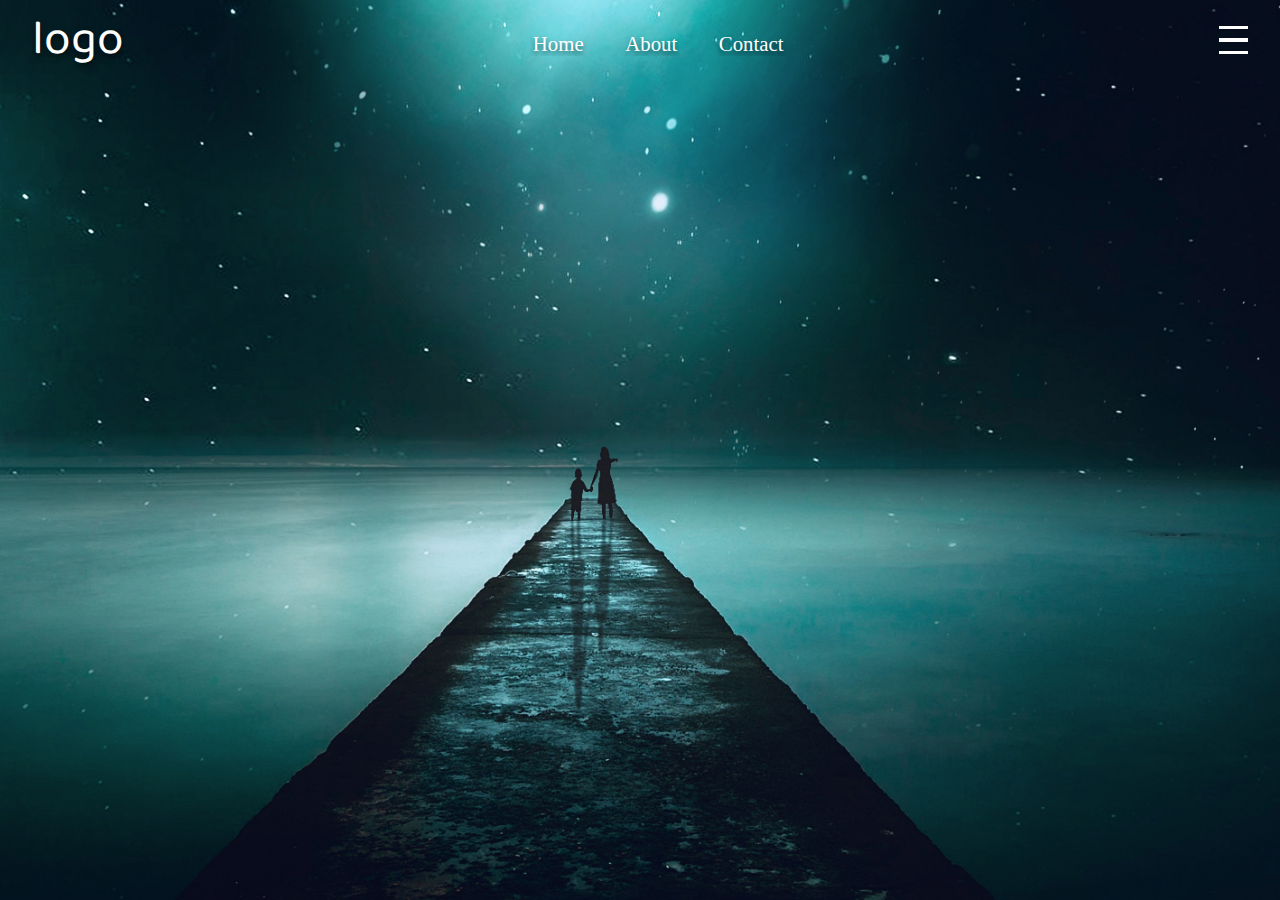
<file: index.html>
<!DOCTYPE html>
<html lang="en">
<head>
    <meta charset="UTF-8">
    <meta name="viewport" content="width=device-width, initial-scale=1.0">
    <title>New Project</title>
    <link rel="stylesheet" href="style.css">
    <link rel="stylesheet" href="all.css">
    <link href="https://fonts.googleapis.com/css2?family=Baloo+Bhai+2:wght@400;500;600&family=Baloo+Da+2:wght@400;500;600&display=swap" rel="stylesheet">
</head>
<body>    
        <div class="container">
           
            <div class="nav">
                <span id="logo">logo</span>
                <ul>
                    <li><a href="#">Home</a></li>
                    <li><a href="#">About</a></li>
                    <li><a href="#">Contact</a></li> 
                </ul>
                <div class="hamburger">
                   <div class="line"></div>
                   <div class="line"></div>
                   <div class="line"></div>
                </div>
            </div>
        </div>
        <div class="main-text">
            <h1>Landscape Background at Night</h1>
            <p>looks really great with the night effect and the stars</p>
            <button class="header-btn">Apache</button>
        </div>
    
</body>
</html>
</file>
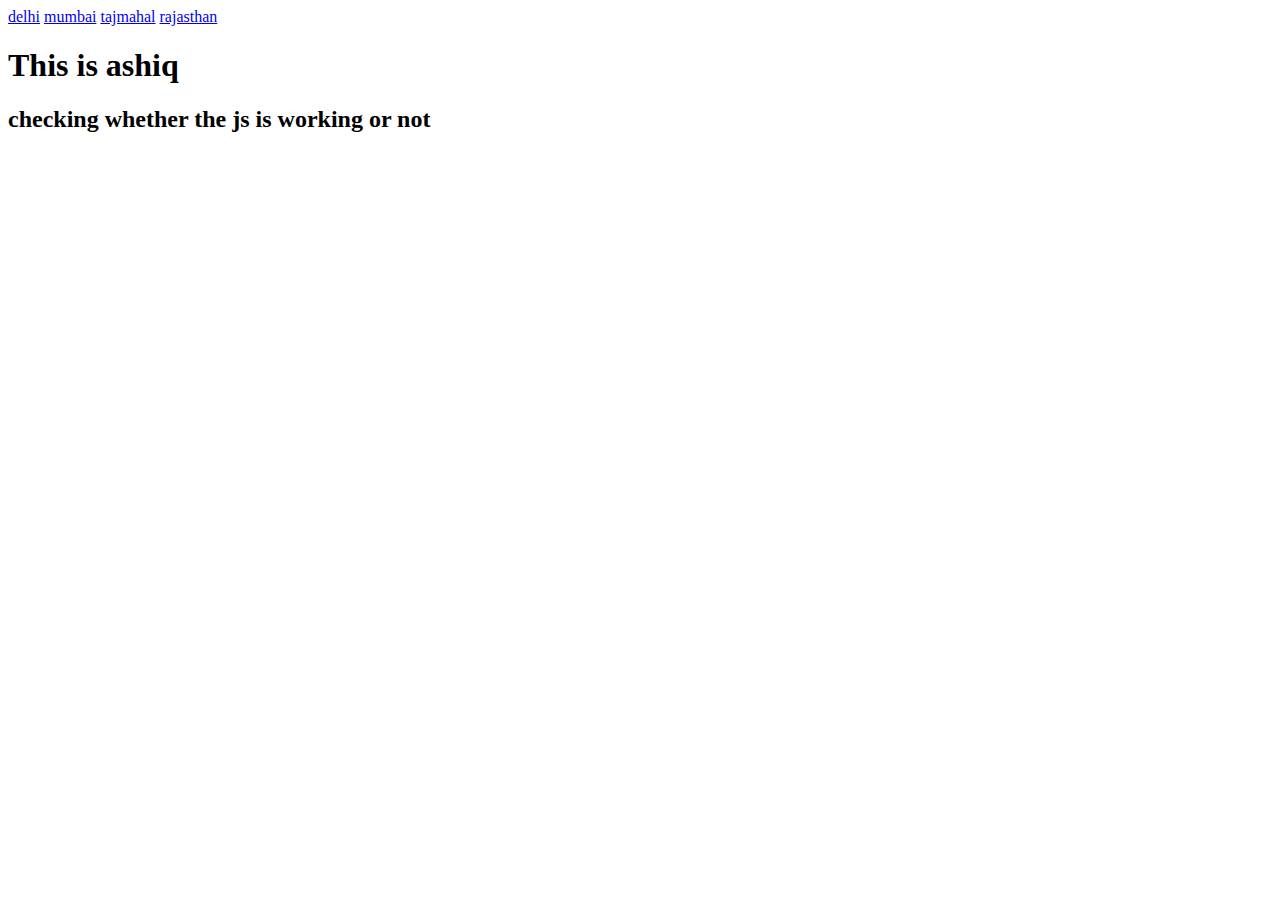
<file: logic.html>
<!DOCTYPE html>
<html lang="en">
<head>
    <meta charset="UTF-8">
    <meta name="viewport" content="width=device-width, initial-scale=1.0">
    <title>Document</title>
</head>
<body>
    <div class="container">
        <div class="hrefs">
    <a href="delhi.com">delhi</a>
    <a href="mumbai.com">mumbai</a>
    <a href="tajmahal.com">tajmahal</a>
    <a href="rajasthan.com">rajasthan</a>
</div>
<h1>this is just a testing</h1>
<div class="title">
    <h2>checking whether the js is working or not</h2>
</div>
</div>  
</body>
<script src="logic.js"></script>
</html>
</file>
<file: style.css>
*{
    margin:0;
    padding:0;
    text-decoration: none;
    list-style: none;
    overflow: hidden;
}
.container{
    
    height:100vh;
    width: 100%;
    background-image: url("bg.jpg");
    background-position: center;
    background-size: cover;
    background-repeat: no-repeat;
    animation: /* cont 25s; */
    perspective: 100rem;
   
}
@keyframes cont{
    0%{
    transform:scale(1.1);
    }
    100%{
        transform:scale(1);
    }
}
.nav{
    display:flex;
    justify-content:space-between;
     

}
span{
    font-size: 2em;
    font-family: Cambria, Cochin, Georgia, Times, 'Times New Roman', serif;
    font-weight: 900;
}
#logo{
    color:#fff;
    font-weight: 300;
    font-family: 'Baloo Da 2';
    font-size: 3rem;
    margin-left: 2rem;
    text-shadow: 0 .2rem .4rem rgba(0 ,0 ,0,.7);
}
ul{
    display:flex;
    justify-content:space-evenly;
    position: absolute;
    top:2rem;
    left:40%
}
a{  
    padding: 1em;
    padding-top:2em;
    font-size: 1.3rem;
    color:#fff;
    text-shadow: 0 .2rem .3rem rgba(0 ,0 ,0,.5);
}
.hamburger{
    width:1.8rem;
    height:3rem;
    position: fixed;
    top:1rem;
    right:2rem;
    display: flex;
    flex-direction: column;
    z-index: 400;
    justify-content: space-evenly;
}
.line{
    background-color: white;
    height: .2rem;
    width:100%;
    line-height: .5rem;
}
.main-text{
    position: absolute;
    top:40%;
    left:17%;
    color:white;
    perspective: 100rem;

    
}
.main-text h1{
    font-family: 'Baloo Da 2', cursive;
    font-size:3rem;
    font-weight: 350;
    width:70%;
    line-height: 3rem;
    word-spacing: .2rem;
    letter-spacing: .2rem;
    margin-bottom: 1.4rem;
    text-shadow: 0 .3rem .5rem rgba(0 ,0 ,0,.7);
animation:movetext 1s .3s
forwards; 
opacity: 0; }
.main-text p{
    font-family: 'Baloo Bhai 2', cursive;
    font-size:1.5rem;
    font-weight: 350;
    width:80%;
    line-height: 1.5rem;
    word-spacing: .2rem;
    letter-spacing: .3rem;
    margin-bottom: 2rem;
    text-shadow: 0 .3rem .4rem rgba(0 ,0 ,0,.5);
animation:movetext 1s .7s
forwards;
opacity: 0;     
}
.header-btn{
    color:white;
    background-color:#aeeb34;
    font-size: 1.5rem;
    font-family: 'Baloo Bhai 2';
    cursor: pointer;
    outline: none;
    border-radius: .5rem;
    width:13rem;
    height: 4rem;
    border:none;
    text-shadow: 0 .2rem .3rem rgba(0 ,0 ,0,.5);
    box-shadow: 0 .3rem .5rem rgba(0 ,0 ,0,.5);
    animation:movetext 1s .9s
    forwards;
    opacity: 0; 
 }
@keyframes movetext{
    0%{transform: translateY(40rem)
        rotateY(-20deg);

    }
 100%{
     transform: translateY(0)
     rotateY(0deg) ;
     opacity: 1;
 }
}
</file>
